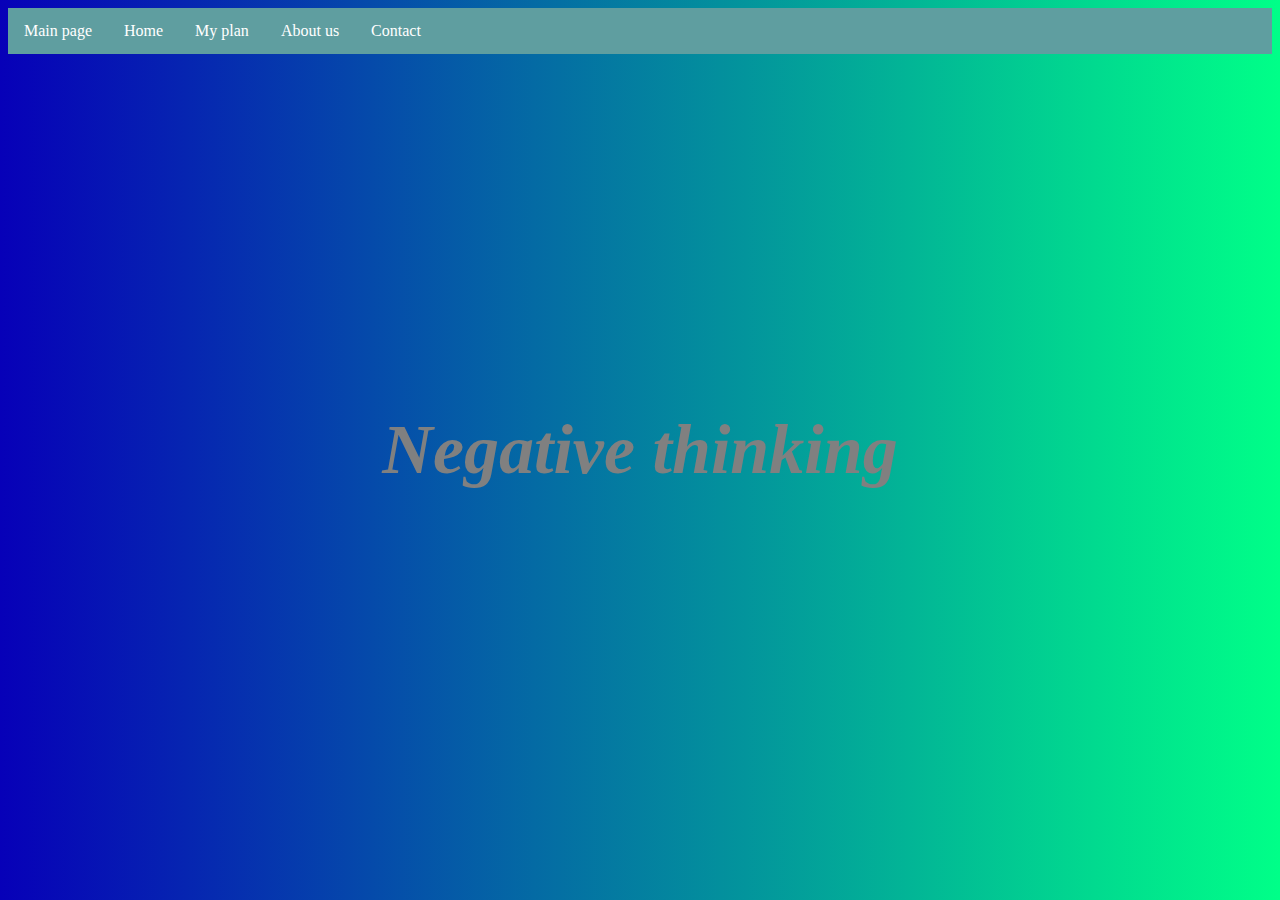
<file: index.html>
<! DOCTYPE html>
<html lang="en">
 <head>
   <title>Negative thinking</title>
  <link href="main_page11.css" rel="stylesheet">
 </head>
 <body>

 <ul>
   <li><a href="Negative thinking.html" >Main page</a></li>
   <li><a href="home.html">Home</a></li>
   <li><a href="my_plan.html">My plan</a></li>
   <li><a href="about_us.html">About us</a></li>
   <li><a href="contact.html">Contact</a></li>
 </ul>
 <div class="title">
   <h1><i>Negative thinking</i></h1>
</div>
</file>
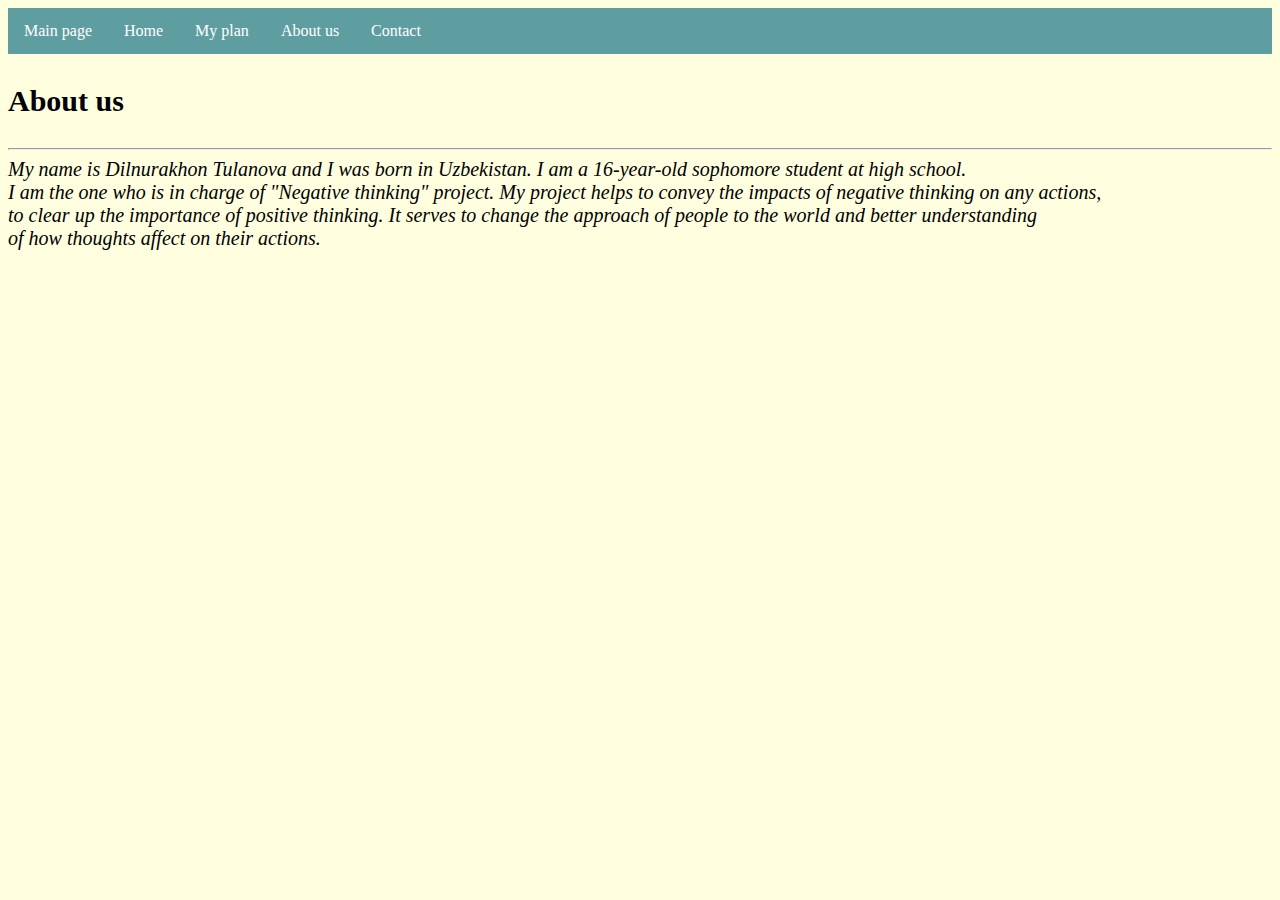
<file: about_us.html>
<! DOCTYPE html>
<html lang="en">
 <head>
   <title>Negative thinking</title>
  <link href="file.css" rel="stylesheet">
 </head>
 <body>
<link href="about_us11.css" rel="stylesheet">
<ul>
  <li><a href="Negative thinking.html">Main page</a></li>
  <li><a href="home.html">Home</a></li>
  <li><a href="my_plan.html">My plan</a></li>
  <li><a href="about_us.html">About us</a></li>
  <li><a href="contact.html">Contact</a></li>
</ul><h3>About us</h3>
<hr><em class="one"> My name is Dilnurakhon Tulanova and I was born in Uzbekistan. I am a 16-year-old sophomore student at high school.<br>
I am the one who is in charge of "Negative thinking" project. My project helps to convey the impacts of negative thinking on any actions,<br>
to  clear up the importance of positive thinking. It serves to change the approach of people to the world and better understanding<br>
of how thoughts affect on their actions.
</em>
</file>
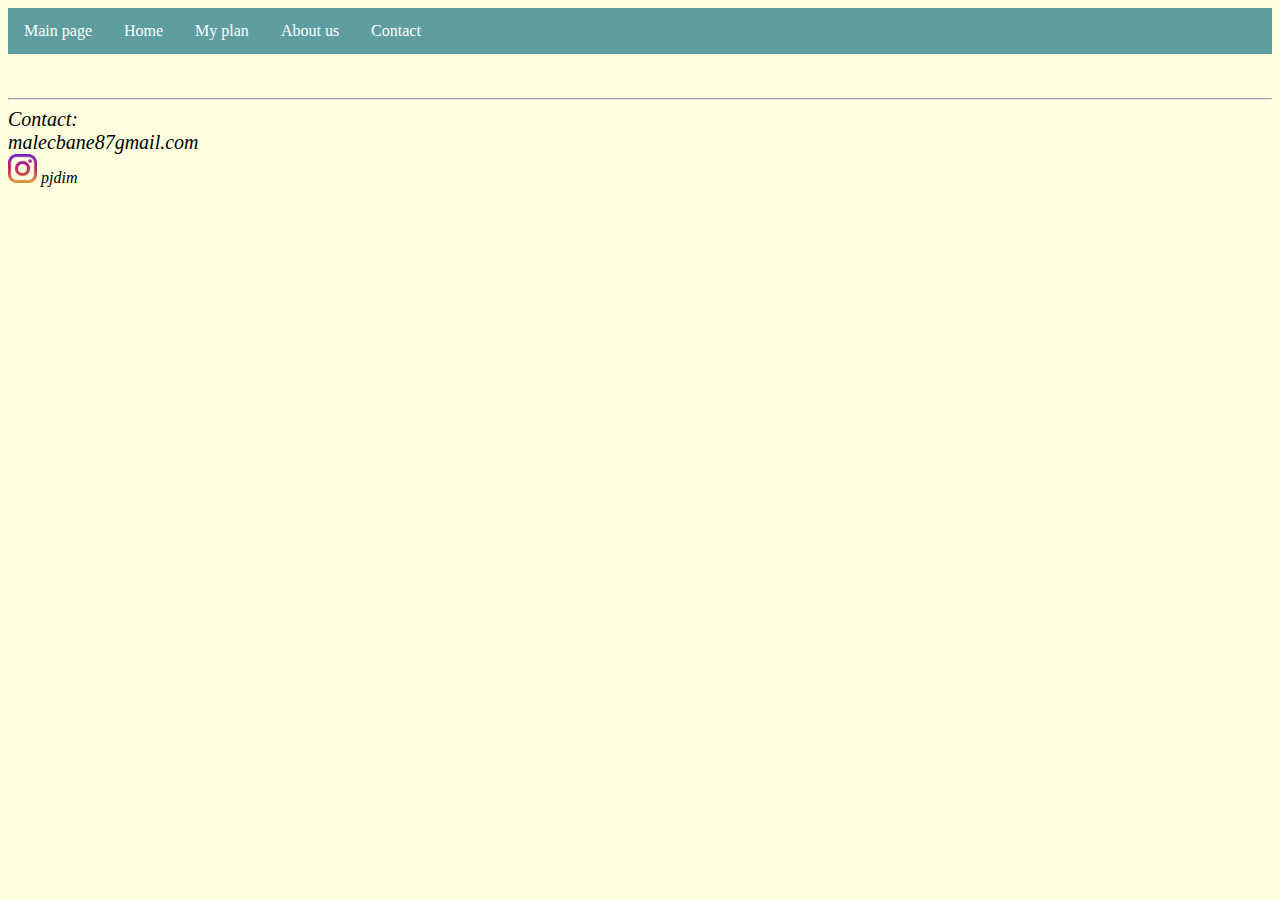
<file: contact.html>
<! DOCTYPE html>
<html lang="en">
 <head>
   <title>Negative thinking</title>
  <link href="file.css" rel="stylesheet">
 </head>
 <body>
<link href="contact11.css" rel="stylesheet">
<ul>
  <li><a href="Negative thinking.html">Main page</a></li>
  <li><a href="home.html">Home</a></li>
  <li><a href="my_plan.html">My plan</a></li>
  <li><a href="about_us.html">About us</a></li>
  <li><a href="contact.html">Contact</a></li>
</ul><br> <br>
<hr><em class="one"> Contact:
<br>malecbane87gmail.com</em>
<br>
<img src="instagram.png" width="29px" height="29px">
<em> pjdim</em>
</file>
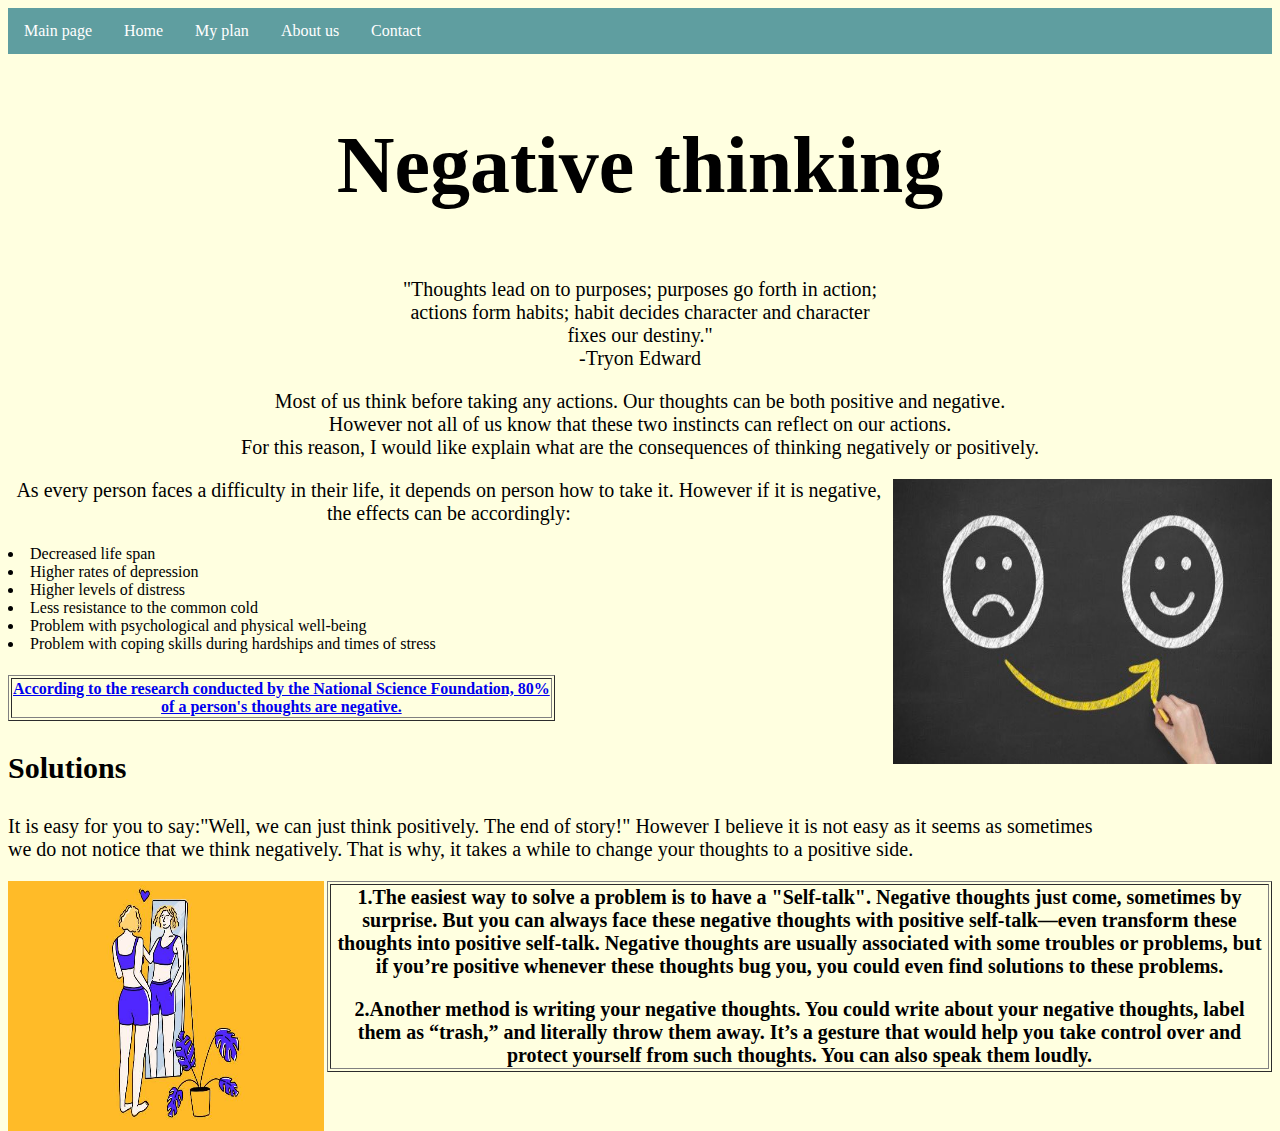
<file: home.html>
<! DOCTYPE html>
<html lang="en">
 <head>
   <title>Negative thinking</title>
  <link href="file.css" rel="stylesheet">
 </head>
 <body>
<link href="home11.css" rel="stylesheet">
<ul>
  <li><a href="Negative thinking.html">Main page</a></li>
  <li><a href="home.html">Home</a></li>
  <li><a href="my_plan.html">My plan</a></li>
  <li><a href="about_us.html">About us</a></li>
  <li><a href="contact.html">Contact</a></li>
</ul>
<h2> Negative thinking</h2>
 <p align="center"> "Thoughts lead on to purposes; purposes go forth in action; <br>
    actions form habits; habit decides character and
    character <br>
    fixes our destiny." <br>-Tryon Edward </p>
 <p align="center"> Most of us think before taking any actions. Our thoughts can be both positive
    and negative.<br>
     However not all of us know that these two instincts can reflect on our actions.
 <br> For this reason, I would like explain what are the consequences of thinking negatively or positively.</p>

 <img src="project1.jpg" alt="trulli" align="right" height=285px width=30%>
 <p align="center">As every person faces a difficulty in their life,
 it depends on person how to take it. However if it is negative, the effects can be accordingly:



  <br><li type=disk>Decreased life span</li>
  <br><li type=disk>Higher rates of depression</li>
  <br><li type=disk>Higher levels of distress</li>
  <br><li type=disk>Less resistance to the common cold</li>
  <br><li type=disk>Problem with psychological and physical well-being</li>
  <br><li type=disk>Problem with coping skills during hardships and times of stress</li>



  <p>
    <table><table align="right" >
    <table border>
    <tr><th>
  <a href="https://medium.com/the-mission/a-practical-hack-to-combat-negative-thoughts-in-2-minutes-or-less-cc3d1bddb3af"> According to the research conducted by the National Science Foundation, 80%<br>
      of a person's thoughts are negative.</a>
    </th></tr></p>
    </table>
    <h3> Solutions</h3>
    <p> It is easy for you to say:"Well, we can just think positively. The end of story!" However I believe it is not easy as it seems as sometimes<br> we do not notice that we think negatively. That is why, it takes a while to change your thoughts to a positive side.

    <p>
      <img src="self-talk.jpg" alt="trulli" align="left" height=250px width=25%>
    <p>
      <table align="right" >
        <table border>
        <tr><th>
          <p>1.The easiest way to solve a problem is to have a "Self-talk". Negative thoughts just come, sometimes by surprise. But you can always face these negative thoughts with positive self-talk—even transform these thoughts into positive self-talk. Negative thoughts are usually associated with some troubles or problems, but if you’re positive whenever these thoughts bug you, you could even find solutions to these problems.
          </p>
        <p>2.Another method is writing your negative thoughts. You could write about your negative thoughts, label them as “trash,” and literally throw them away. It’s a gesture that would help you take control over and protect yourself from such thoughts. You can also speak them loudly.
        </p>
       </th></tr>
     </table>
    </p>
   </p>
</file>
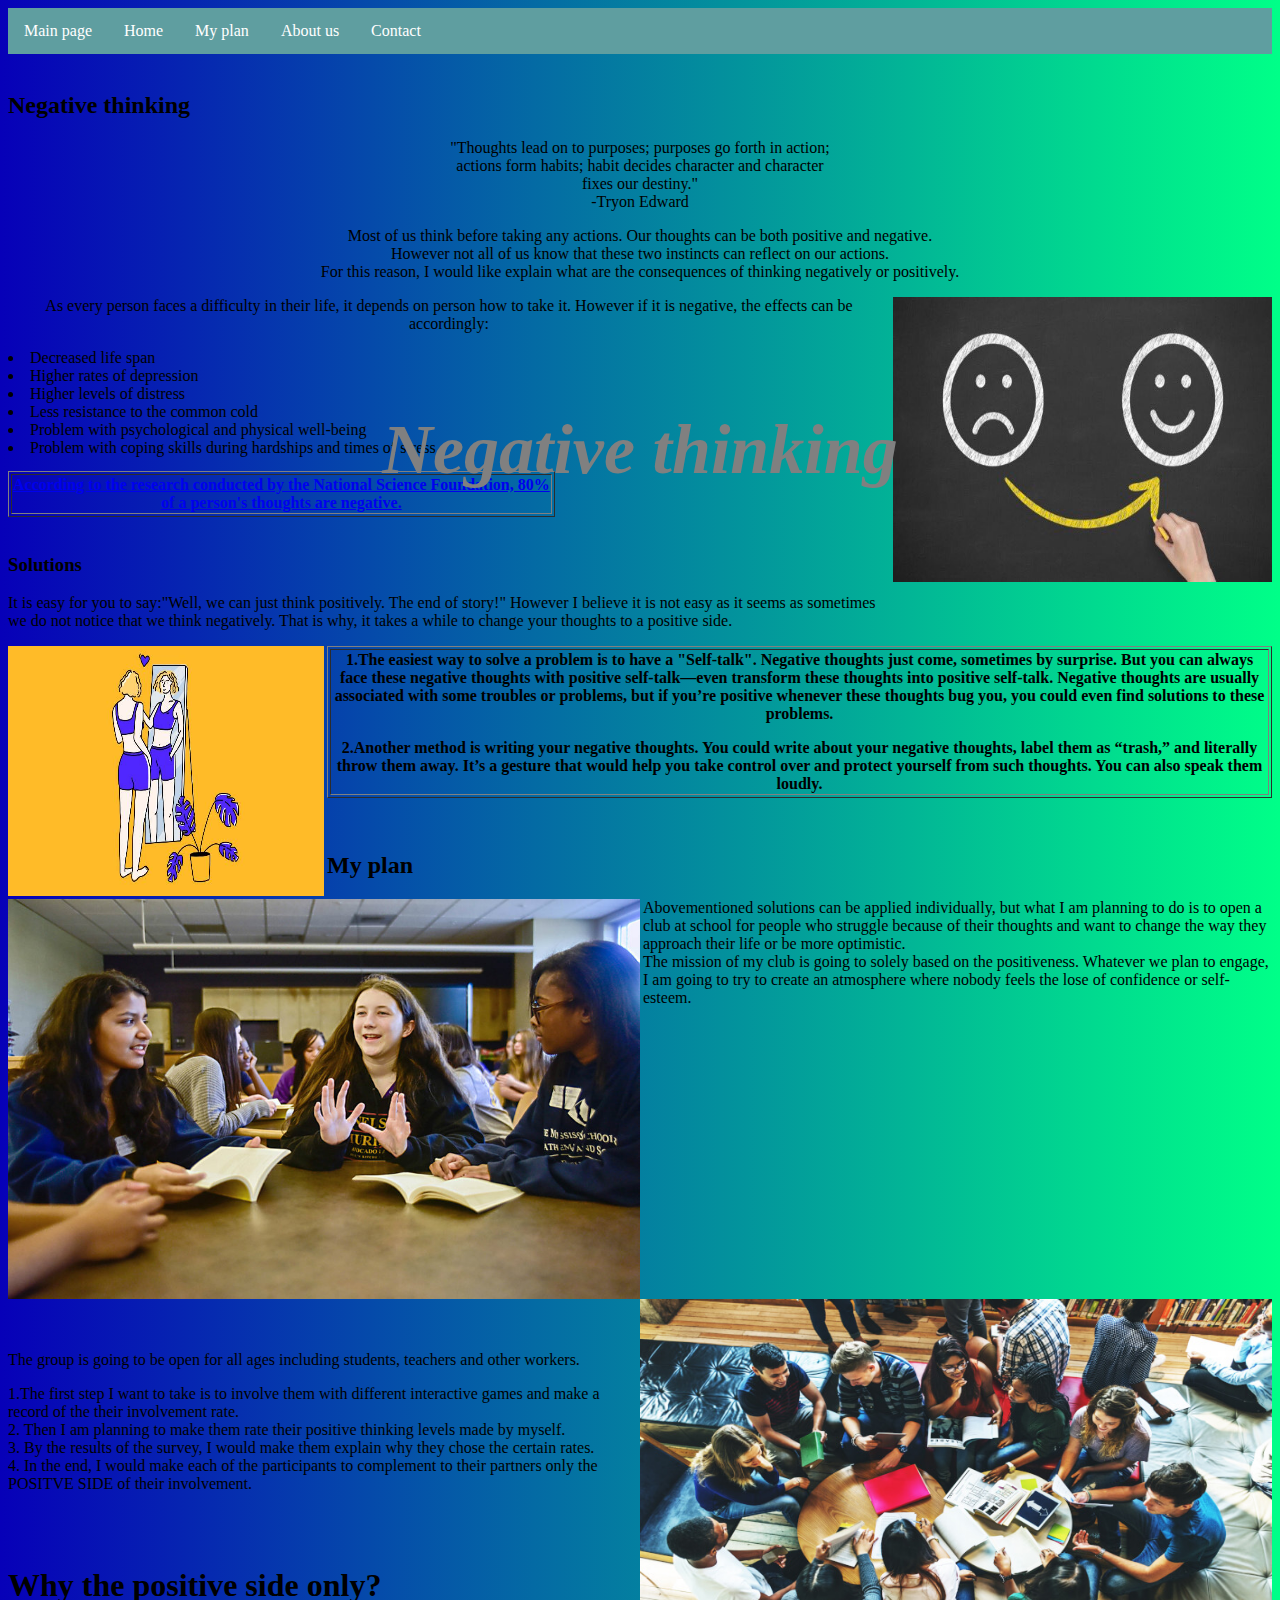
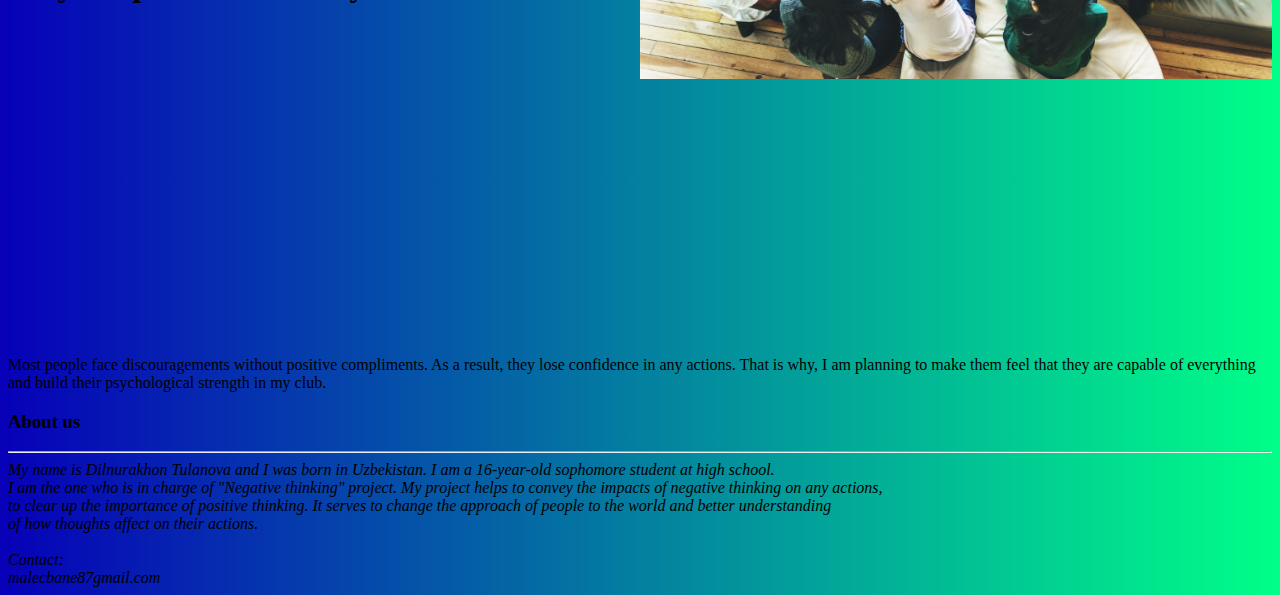
<file: main_page.html>
<! DOCTYPE html>
<html lang="en">
 <head>
   <title>Negative thinking</title>
   <link href="main_page11.css" rel="stylesheet">

 </head>
 <body>

<ul>
  <li><a href="my project.html">Main page</a></li>
  <li><a href="home.html">Home</a></li>
  <li><a href="my_plan.html">My plan</a></li>
  <li><a href="about_us.html">About us</a></li>
  <li><a href="contact.html">Contact</a></li>
</ul><br>
  <div class="title">
    <h1><i>Negative thinking</i></h1>

  </div>
</body>
</html>
<h2> Negative thinking</h2>
<p align="center"> "Thoughts lead on to purposes; purposes go forth in action; <br>
   actions form habits; habit decides character and
   character <br>
   fixes our destiny." <br>-Tryon Edward </p>
<p align="center"> Most of us think before taking any actions. Our thoughts can be both positive
   and negative.<br>
    However not all of us know that these two instincts can reflect on our actions.
<br> For this reason, I would like explain what are the consequences of thinking negatively or positively.</p>

<img src="project1.jpg" alt="trulli" align="right" height=285px width=30%>
<p align="center">As every person faces a difficulty in their life,
it depends on person how to take it. However if it is negative, the effects can be accordingly:



 <br><li type=disk>Decreased life span</li>
 <br><li type=disk>Higher rates of depression</li>
 <br><li type=disk>Higher levels of distress</li>
 <br><li type=disk>Less resistance to the common cold</li>
 <br><li type=disk>Problem with psychological and physical well-being</li>
 <br><li type=disk>Problem with coping skills during hardships and times of stress</li>



 <p>
   <table><table align="right" >
   <table border>
   <tr><th>
 <a href="https://medium.com/the-mission/a-practical-hack-to-combat-negative-thoughts-in-2-minutes-or-less-cc3d1bddb3af"> According to the research conducted by the National Science Foundation, 80%<br>
     of a person's thoughts are negative.</a>
   </th></tr></p>
   </table>
 <br>
 <h3> Solutions</h3>
 <p> It is easy for you to say:"Well, we can just think positively. The end of story!" However I believe it is not easy as it seems as sometimes<br> we do not notice that we think negatively. That is why, it takes a while to change your thoughts to a positive side.

 <p>
   <img src="self-talk.jpg" alt="trulli" align="left" height=250px width=25%>
 <p>
   <table align="right" >
     <table border>
     <tr><th>
       <p>1.The easiest way to solve a problem is to have a "Self-talk". Negative thoughts just come, sometimes by surprise. But you can always face these negative thoughts with positive self-talk—even transform these thoughts into positive self-talk. Negative thoughts are usually associated with some troubles or problems, but if you’re positive whenever these thoughts bug you, you could even find solutions to these problems.
       </p>
     <p>2.Another method is writing your negative thoughts. You could write about your negative thoughts, label them as “trash,” and literally throw them away. It’s a gesture that would help you take control over and protect yourself from such thoughts. You can also speak them loudly.
     </p>
    </th></tr>
  </table>
 </p>
</p>

<br>
<h2>
My plan</h2>
<img src="club.jpg" align="left" height="400px" width="50%">
<img src="club1.jpg" align="right" height=380px width=50%>

<p>
 Abovementioned solutions can be applied individually, but what I am planning to do is to open a club at school for people who  struggle because of their thoughts and want to change the way they approach their life or be more optimistic.
<br> The mission of my club is going to solely based on the positiveness. Whatever we plan to engage, I am going to try to create an atmosphere where nobody feels the lose of confidence or self-esteem.</p>
<br><br>
<br><br>
<br><br>
<br><br>
<br><br>
<br><br>
<br><br><br><br><br>
<p> The group is going to be open for all ages including students, teachers and other workers.
</p>
<p> 1.The first step I want to take is to involve them with different interactive games and make a record of the their involvement rate. <br>
2. Then I am planning to make them rate their positive thinking levels made by myself. <br>
3. By the results of the survey, I would make them explain why they chose the certain rates.<br>
4. In the end, I would make each of the participants to complement to their partners only the POSITVE SIDE of their involvement. </p>
<br><br>
<h1 > Why the positive side only?</h1>
<iframe width="560" height="315" src="https://www.youtube.com/embed/eeHLyNFOXM4?start=292" frameborder="0" allow="accelerometer; autoplay; encrypted-media; gyroscope; picture-in-picture" allowfullscreen></iframe>
<p>Most people face discouragements without positive compliments. As a result, they lose confidence in any actions. That is why, I am planning to make them feel that they are capable of everything and build their psychological strength
in my club.</p>
<h3>About us</h3>
<hr><em class="one"> My name is Dilnurakhon Tulanova and I was born in Uzbekistan. I am a 16-year-old sophomore student at high school.<br>
I am the one who is in charge of "Negative thinking" project. My project helps to convey the impacts of negative thinking on any actions,<br>
to  clear up the importance of positive thinking. It serves to change the approach of people to the world and better understanding<br>
of how thoughts affect on their actions.
<br> <br> Contact:
<br>malecbane87gmail.com
</em>









</html>
</file>
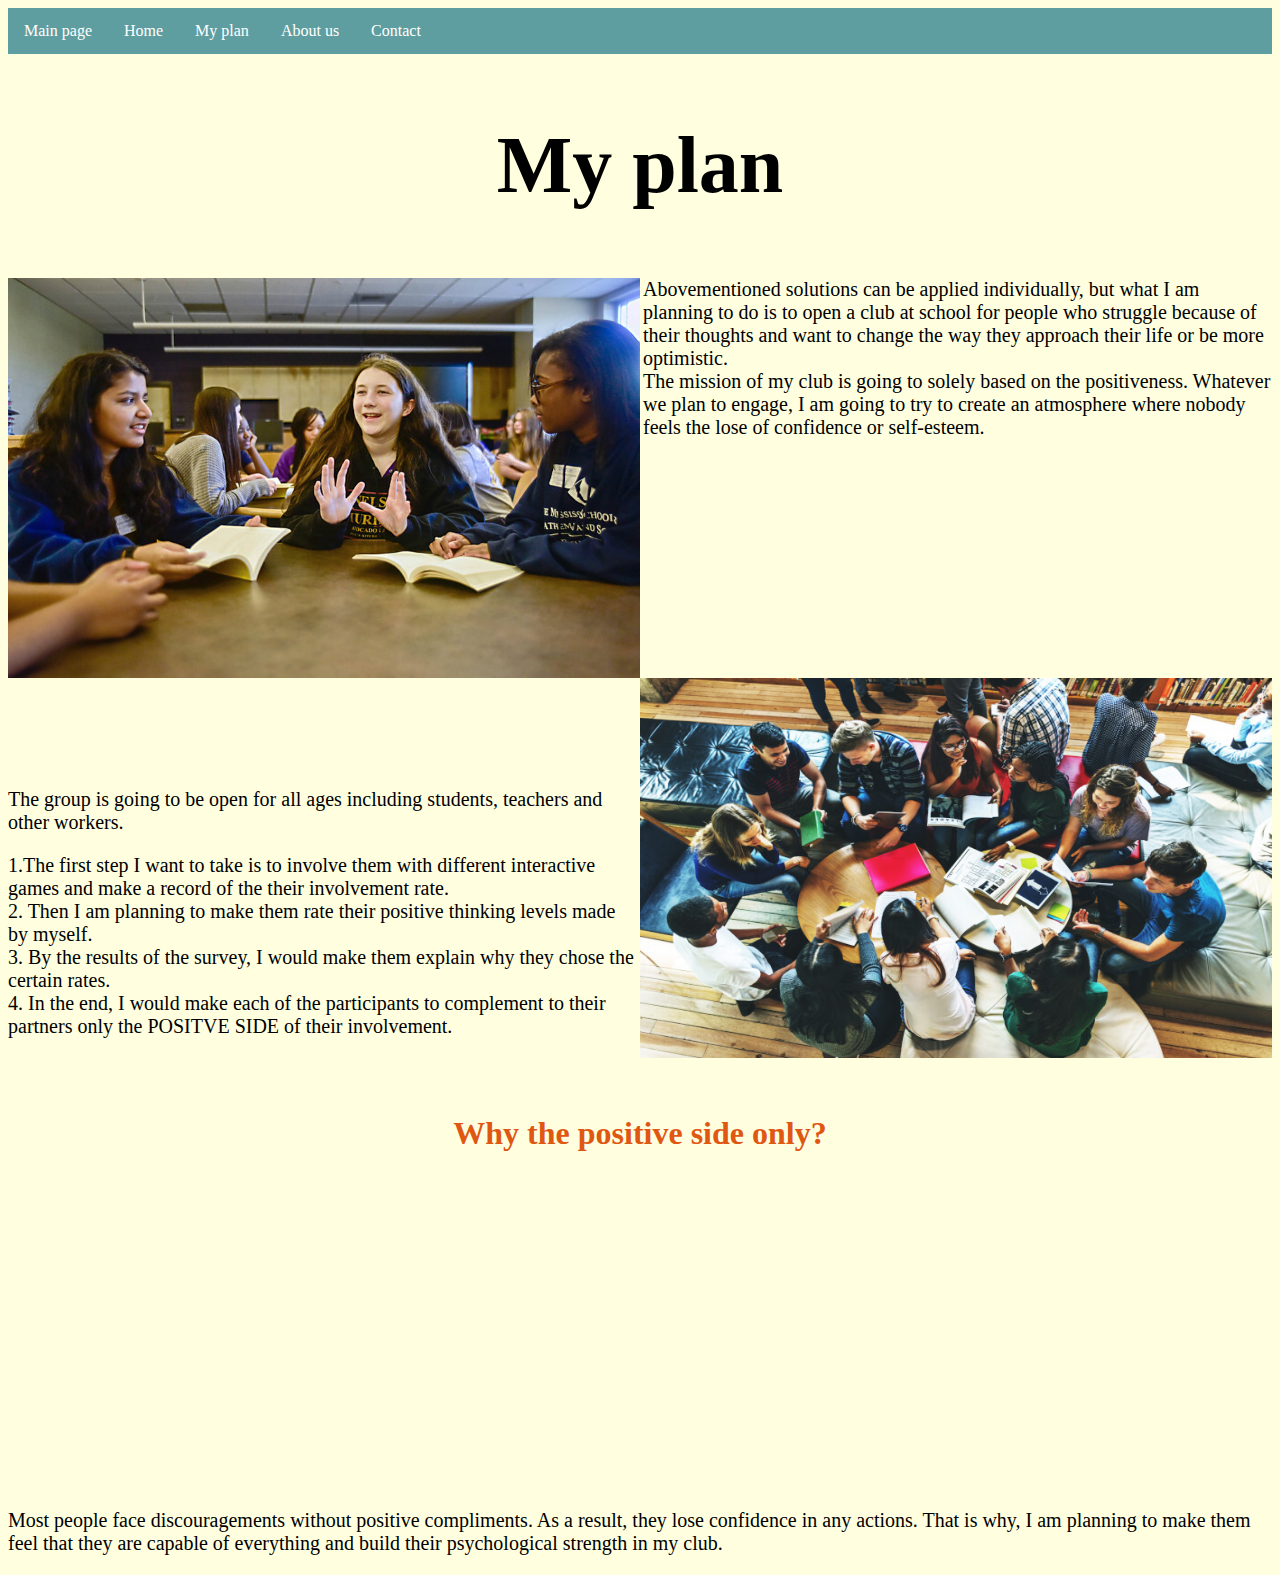
<file: my_plan.html>
<! DOCTYPE html>
<html lang="en">
 <head>
   <title>Negative thinking</title>
  <link href="file.css" rel="stylesheet">
 </head>
 <body>
<link href="my_plan11.css" rel="stylesheet">
<ul>
  <li><a href="Negative thinking.html">Main page</a></li>
  <li><a href="home.html">Home</a></li>
  <li><a href="my_plan.html">My plan</a></li>
  <li><a href="about_us.html">About us</a></li>
  <li><a href="contact.html">Contact</a></li>
</ul>
<h2 align="center">
My plan</h2>
<img src="club.jpg" align="left" height="400px" width="50%">
<img src="club1.jpg" align="right" height=380px width=50%>

<p>
 Abovementioned solutions can be applied individually, but what I am planning to do is to open a club at school for people who  struggle because of their thoughts and want to change the way they approach their life or be more optimistic.
<br> The mission of my club is going to solely based on the positiveness. Whatever we plan to engage, I am going to try to create an atmosphere where nobody feels the lose of confidence or self-esteem.</p>
<br><br>
<br><br>
<br><br>
<br><br>
<br><br>
<br><br>
<br><br><br><br><br>
<p> The group is going to be open for all ages including students, teachers and other workers.
</p>
<p> 1.The first step I want to take is to involve them with different interactive games and make a record of the their involvement rate. <br>
2. Then I am planning to make them rate their positive thinking levels made by myself. <br>
3. By the results of the survey, I would make them explain why they chose the certain rates.<br>
4. In the end, I would make each of the participants to complement to their partners only the POSITVE SIDE of their involvement. </p>
<br><br>
<h1 > Why the positive side only?</h1>
<iframe width="560" height="315" src="https://www.youtube.com/embed/eeHLyNFOXM4?start=292" frameborder="0" allow="accelerometer; autoplay; encrypted-media; gyroscope; picture-in-picture" allowfullscreen></iframe>
<p>Most people face discouragements without positive compliments. As a result, they lose confidence in any actions. That is why, I am planning to make them feel that they are capable of everything and build their psychological strength
in my club.</p>
</file>
<file: main_page11.css>
ul {
  list-style-type: none;
  margin: 0;
  padding: 0;
  overflow: hidden;
  background-color: #5F9EA0;
}

li {
  float: left;
}

li a {
  display: block;
  color: white;
  text-align: center;
  padding: 14px 16px;
  text-decoration: none;
}

li a:hover {
  background-color: #5F9EA0;
}
body{background: linear-gradient(90deg, #0700b8 0%, #00ff88 100%);;}
.title{position:absolute;
top:50%;
left:50%;
transform: translate(-50%,-50%);
font-color: black;}
.title h1{color:grey;
font-size:70px;}
.title h3{position:absolute;
top:90px;
margin-left: 180px;
color:grey;
font-size:20px;}
</file>
<file: file.css>
ul {
  list-style-type: none;
  margin: 0;
  padding: 0;
  overflow: hidden;
  background-color: #5F9EA0;
}

li {
  float: left;
}

li a {
  display: block;
  color: white;
  text-align: center;
  padding: 14px 16px;
  text-decoration: none;
}

li a:hover {
  background-color: #5F9EA0;
}

h2 {text-align:center;
font-family:Times New Roman;
color:black;
font-size: 80px;
}
body{background-color:#FFFFE0;}
p {
font-size: 20px;
font-family: Times New Roman;}

h3{font-family:Times New Roman
 color:grey;
 text-align:left;
 font-size:30px;
}
 li { size:25;}

 h1{font-family:Arial Black;
   color: #e05712;
 text-align:center;}
 .one{font-size:20px;}
</file>
<file: about_us11.css>
h2 {text-align:center;
font-family:Times New Roman;
color:black;
font-size: 80px;
}
body{background-color:#FFFFE0;}
p {
font-size: 20px;
font-family: Times New Roman;}

h3{font-family:Times New Roman
 color:grey;
 text-align:left;
 font-size:30px;
}
 li { size:25;}

 h1{font-family:Arial Black;
   color: #e05712;
 text-align:center;}
 .one{font-size:20px;}
 ul {
   list-style-type: none;
   margin: 0;
   padding: 0;
   overflow: hidden;
   background-color: #5F9EA0;
 }

 li {
   float: left;
 }

 li a {
   display: block;
   color: white;
   text-align: center;
   padding: 14px 16px;
   text-decoration: none;
 }

 li a:hover {
   background-color: #5F9EA0;
 }
</file>
<file: contact11.css>
h2 {text-align:center;
font-family:Times New Roman;
color:black;
font-size: 80px;
}
body{background-color:#FFFFE0;}
p {
font-size: 20px;
font-family: Times New Roman;}

h3{font-family:Times New Roman
 color:grey;
 text-align:left;
 font-size:30px;
}
 li { size:25;}

 h1{font-family:Arial Black;
   color: #e05712;
 text-align:center;}
 .one{font-size:20px;}
 ul {
   list-style-type: none;
   margin: 0;
   padding: 0;
   overflow: hidden;
   background-color: #5F9EA0;
 }

 li {
   float: left;
 }

 li a {
   display: block;
   color: white;
   text-align: center;
   padding: 14px 16px;
   text-decoration: none;
 }

 li a:hover {
   background-color: #5F9EA0;
 }
</file>
<file: home11.css>
h2 {text-align:center;
font-family:Times New Roman;
color:black;
font-size: 80px;
}
body{background-color:#FFFFE0;}
p {
font-size: 20px;
font-family: Times New Roman;}

h3{font-family:Times New Roman
 color:grey;
 text-align:left;
 font-size:30px;
}
 li { size:25;}

 h1{font-family:Arial Black;
   color: #e05712;
 text-align:center;}
 .one{font-size:20px;}
 ul {
   list-style-type: none;
   margin: 0;
   padding: 0;
   overflow: hidden;
   background-color: #5F9EA0;
 }

 li {
   float: left;
 }

 li a {
   display: block;
   color: white;
   text-align: center;
   padding: 14px 16px;
   text-decoration: none;
 }

 li a:hover {
   background-color: #5F9EA0;
 }
</file>
<file: my_plan11.css>
h2 {text-align:center;
font-family:Times New Roman;
color:black;
font-size: 80px;
}
body{background-color:#FFFFE0;}
p {
font-size: 20px;
font-family: Times New Roman;}

h3{font-family:Times New Roman
 color:grey;
 text-align:left;
 font-size:30px;
}
 li { size:25;}

 h1{font-family:Arial Black;
   color: #e05712;
 text-align:center;}
 .one{font-size:20px;}
 ul {
   list-style-type: none;
   margin: 0;
   padding: 0;
   overflow: hidden;
   background-color: #5F9EA0;
 }

 li {
   float: left;
 }

 li a {
   display: block;
   color: white;
   text-align: center;
   padding: 14px 16px;
   text-decoration: none;
 }

 li a:hover {
   background-color: #5F9EA0;
 }
</file>
